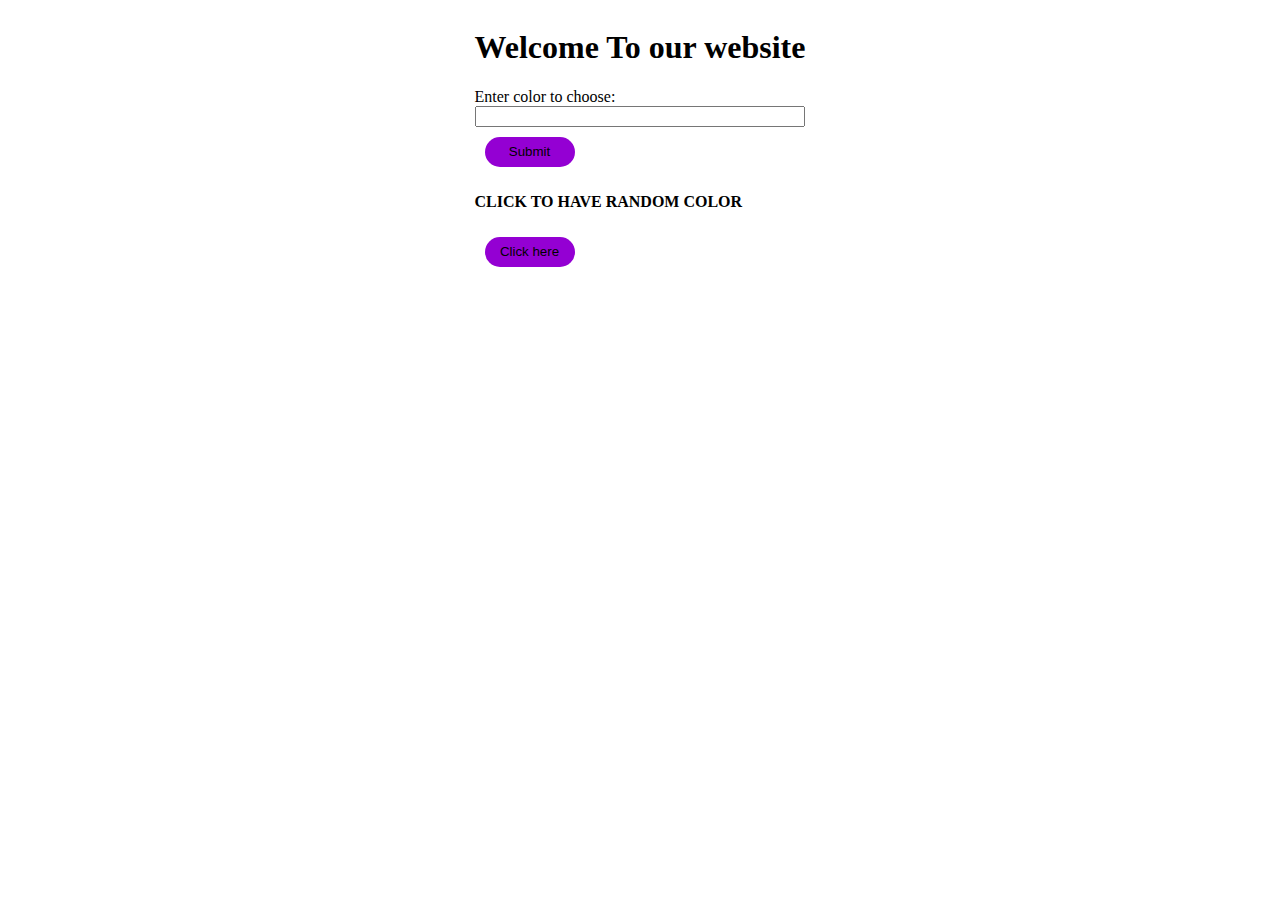
<file: 3/index.html>
<!DOCTYPE html>
<html lang="en">

<head>
    <meta charset="UTF-8">
    <meta name="viewport" content="width=device-width, initial-scale=1.0">
    <title>Document</title>
    <style>
        .cont{
            display:grid;
            justify-content: center;
            align-items: center;
        }
        #btn,#btn2{
            width:90px;
            height:30px;

            background-color: darkviolet;
           border-radius: 20px;
           border: none ;
           margin: 10px 10px;
          
           padding:5px;
        }
    </style>
</head>

<body>
    <div class="cont">
        <h1>Welcome To our website</h1>
        Enter color to choose:

        <input type="text" name="color1" id="inputcolor">
        <button value="submit" id="btn">Submit</button>
        <p><strong>CLICK TO HAVE RANDOM COLOR</strong></p>
        <button value="submit" id="btn2">Click here </button>
    </div>
        <script src="index.js">
            
        </script>
</body>

</html>
</file>
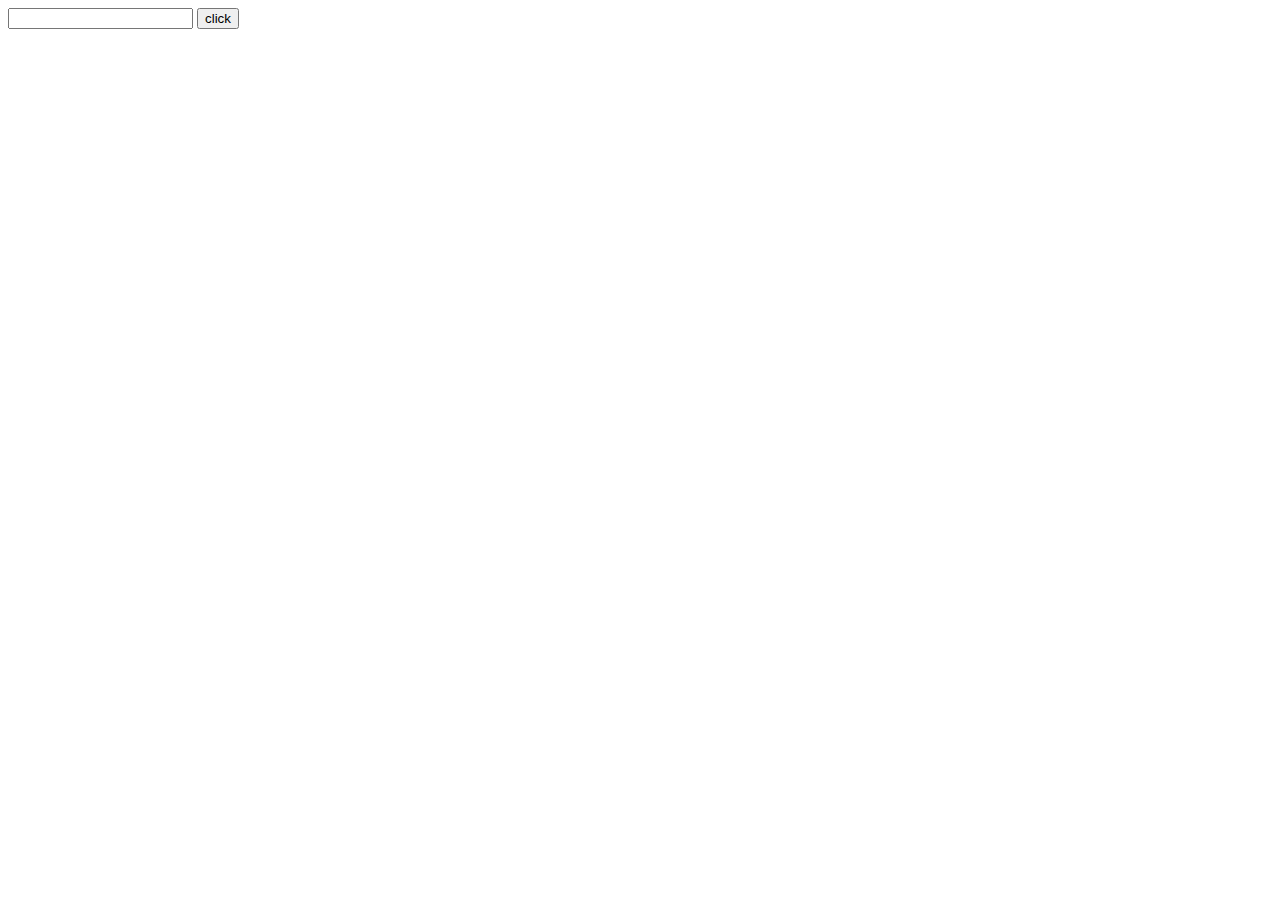
<file: 3/hello.html>
<!DOCTYPE html>
<html lang="en">
<head>
    <meta charset="UTF-8">
    <meta name="viewport" content="width=device-width, initial-scale=1.0">
    <title>Document</title>
</head>
<body>
    <input type="text" id="input">
    <!-- <div ></div> -->
    <button id="btn" onclick="change()">click</button>
    <script>
        
        function change(){
            <!-- alert("e") -->
             let color=document.body.querySelector("#input").value
             
            document.body.style.backgroundColor=color;
        
        }
    </script>
</body>
</html>
</file>
